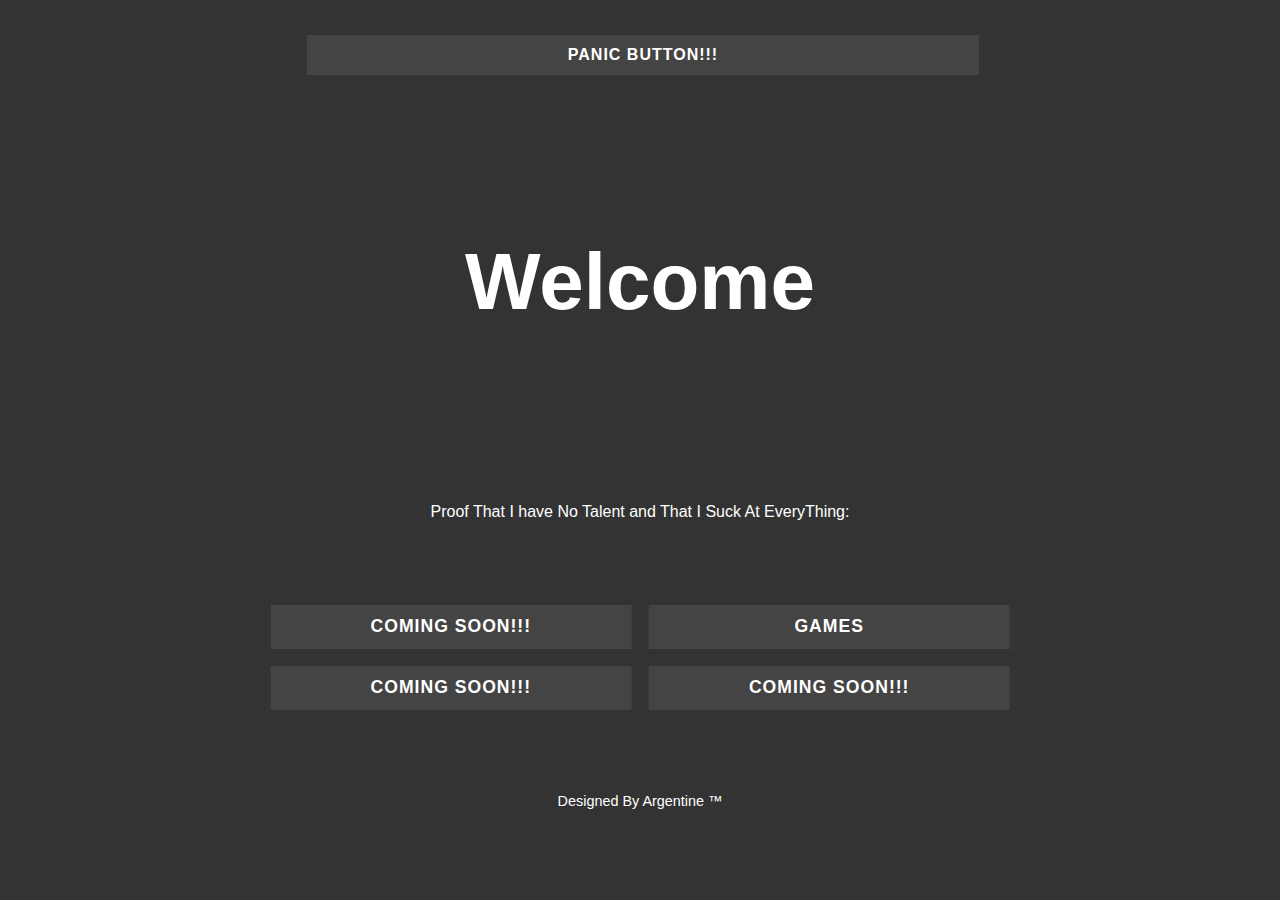
<file: Argentine/index.html>
<!DOCTYPE html>
<html lang="en">
    <head>
      <title>Argentine Games | HomePage</title>
      <meta charset="utf-8">
      <meta name="viewport" content="width=device-width">
      <meta name="author" content="Dan Truong">
      <meta name="description" content="Gaming site since 2022">
    <!--Links :D-->
    <link rel="stylesheet" href="style.css" />
    <link href="https://fonts.cdnfonts.com/css/exo-2" rel="stylesheet">
  </head>
  <body>
    <header role="banner" class="wrapper">
      <a class="tracking-in-expand" id="panic" href="https://lms.fcps.edu/">PANIC BUTTON!!!</a>
      <h1 class="text-pop-up-top">Welcome</h1>
    </header>
   <main class="wrapper"> 
    <p class="tracking-in-expand">Proof That I have No Talent and That I Suck At EveryThing:</p>
   </main>
   <nav class="wrapper">
    <ul class="grid">
      <li><a class="tracking-in-expand" id="purple" href="">Coming soon!!!</a></li>
      <li><a class="tracking-in-expand" href="games.html">Games</a></li>
      <li><a class="tracking-in-expand" id="orange" href="">Coming soon!!!</a></li>
      <li><a class="tracking-in-expand" id="cyan" href="">Coming soon!!!</a></li>
    </ul>
   </nav>
   <footer role="cont entinfo" class="wrapper">
      <p class="tracking-in-expand">Designed By <a href="">Argentine ™</a></p></a>
   </footer>
  </body>
  <script src="gamejavascript.js/"></script>
</html>
</file>
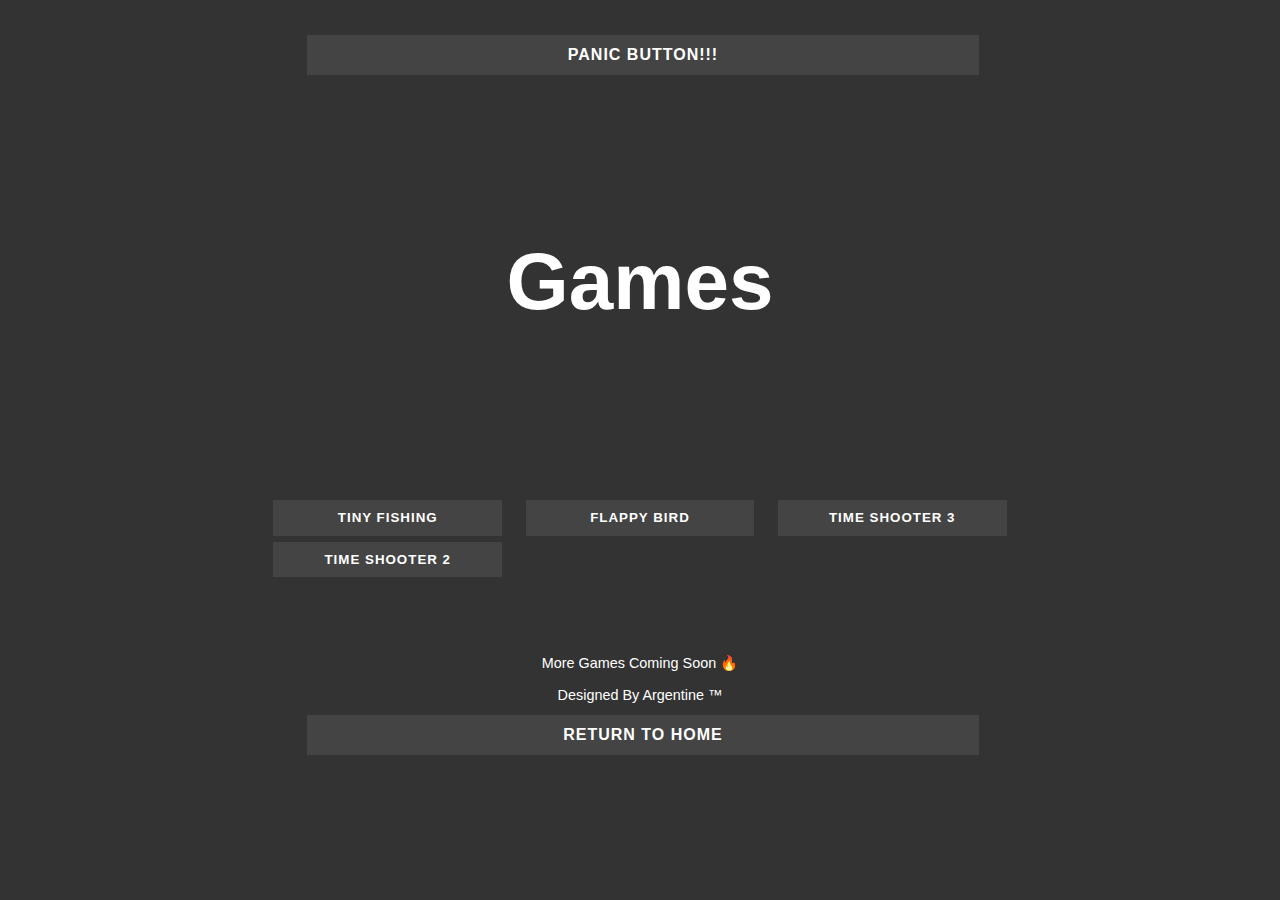
<file: Argentine/games.html>
<!DOCTYPE html>
<html lang="en">
    <head>
      <title>Argentine Games | HomePage</title>
      <meta charset="utf-8">
      <meta name="viewport" content="width=device-width">
      <meta name="author" content="Dan Truong">
      <meta name="description" content="Gaming site since 2022">
    <!--Links :D-->
    <link rel="stylesheet" href="Games.css" />
    <link href="https://fonts.cdnfonts.com/css/exo-2" rel="stylesheet">
  </head>
  <body>
    <header role="banner" class="wrapper">
      <a class="tracking-in-expand" id="panic" href="https://lms.fcps.edu/">PANIC BUTTON!!!</a>
      <h1 class="text-pop-up-top">Games</h1>
    </header>
   <!--
   <main class="wrapper">
   </main>
-->
   <nav class="wrapper">
    <ul class="grid">
      <button id="tf">Tiny Fishing</button>
      <button id="fb">Flappy Bird</button>
      <button id="ts3">Time Shooter 3</button>
      <button id="ts2">Time Shooter 2</button>
    </ul>
   </nav>
   <footer role="cont entinfo" class="wrapper">
    <p class="tracking-in-expand">More Games Coming Soon &#x1F525;</p>
      <p class="tracking-in-expand">Designed By <a href="">Argentine ™</a></p></a>
      <div>
      <a class="tracking-in-expand" id="lightgreen" href="index.html">Return To Home</a>
    </div>

   </footer>
   <!--game links-->
   <script src="gamejavascript.js/Ts3.js"></script>
   <script src="gamejavascript.js/Ts2.js"></script>
   <script src="gamejavascript.js/tinyfishing.js"></script>
   <script src="gamejavascript.js/Flappybird.js"></script>
  </body>
</html>
</file>
<file: Argentine/style.css>
/*! 
Theme Name: Dan Newest Design
Theme URI: https://happyman20234life.github.io/site3-3-3/Argentine/
Author: Dan Truong
Author URI: https://happyman20234life.github.io/site3-3-3/Argentine/
Description: Responsive design, readability
Version: 1.0
*/
/* ------------------------------------------------------------------------------------------------------------------------------------------- */
/* Primary Styles
     Author: Donny Truong
  */
/* Base Rules */
@viewport {
    width: device-width;
}

:root {
    font-size: 100%;
}

html {
    hanging-punctuation: first last;
}

body {
    color: #FFF;
    background-color: #333;
    font: 100%/1.45 "Exo 2", "Helvetica Neue", Helvetica, Arial, sans-serif;
    font-weight: 400;
    text-align: center;
    padding: 0;
    margin: 0 auto;
    font-kerning: normal;
    font-variant-ligatures: common-ligatures contextual;
    font-feature-settings: "kern", "liga", "clig", "calt", "lnum";

}

/* ------------------------------------------------------------------------------------------------------------------------------------------------------------------------------- */
h1,
h2,
h3,
h4,
h5,
h6 {
    font-weight: 700;
    font-variation-settings: "wght" 700;
    padding: 0;
    line-height: 1.1;
    margin: 2em 0 0.5em 0;
    max-inline-size: 50ch;
    text-wrap: balance;
    /*text-wrap: pretty;*/
}

h1 {
    font-size: 5rem;
}

h2 {
    font-size: 1.6rem;
}

h3 {
    font-size: 1.4rem;
}

h4 {
    font-size: 1.3rem;
}

h5 {
    font-size: 1.2rem;
}

h6 {
    font-size: 1.1rem;
}

footer p {
    font-size: 0.9rem;
}

audio,
canvas,
embed,
iframe,
img,
object,
svg,
video {
    width: 100%;
    vertical-align: middle;
}

img {
    height: auto;
}

/* a href stuff */
a:link,
a:visited,
a:active {
    color: #FFF;
    text-decoration: none;
}

a:hover {
    color: #00ff55;
}

a {
    transition: all .7s;
}

a img {
    transition: opacity 0.2s ease-in-out;
}

ul,
ol,
dd,
summary {
    margin: 0;
    padding: 0;
}

li {
    margin: 0.3em 0;
}

ul li li,
ol li li {
    margin: 0 0 0 1em;
}

nav ul,
nav ol,
aside ul {
    list-style: none;
    list-style-image: none;
}

abbr {
    text-decoration: none;
}

/* ------------------------------------- */
/* Text animations*/

.tracking-in-expand {
    animation: tracking-in-expand .7s cubic-bezier(0.455, 0.030, 0.515, 0.955) both;
}


/* ----------------------------------------------
 * Generated by Animista on 2024-4-26 8:1:50
 * Licensed under FreeBSD License.
 * See http://animista.net/license for more info. 
 * w: http://animista.net, t: @cssanimista
 * ---------------------------------------------- */

/**
 * ----------------------------------------
 * animation tracking-in-expand
 * ----------------------------------------
 */
@keyframes tracking-in-expand {
    0% {
        letter-spacing: -0.5em;
        opacity: 0;
    }

    40% {
        opacity: 0.6;
    }

    100% {
        opacity: 1;
    }
}

/* the welcome animation */

.text-pop-up-top {
    animation: text-pop-up-top 1.5s cubic-bezier(0.455, 0.030, 0.515, 0.955) both;
}

/* ----------------------------------------------
 * Generated by Animista on 2024-4-27 11:41:33
 * Licensed under FreeBSD License.
 * See http://animista.net/license for more info. 
 * w: http://animista.net, t: @cssanimista
 * ---------------------------------------------- */

/**
 * ----------------------------------------
 * animation text-pop-up-top
 * ----------------------------------------
 */
@keyframes text-pop-up-top {
    0% {
        transform: translateY(0);
        transform-origin: 50% 50%;
        text-shadow: none;
    }

    100% {
        transform: translateY(-50px);
        transform-origin: 50% 50%;
        text-shadow: 0 1px 0 #cccccc, 0 2px 0 #cccccc, 0 3px 0 #cccccc, 0 4px 0 #cccccc, 0 5px 0 #cccccc, 0 6px 0 #cccccc, 0 7px 0 #cccccc, 0 8px 0 #cccccc, 0 9px 0 #cccccc, 0 50px 30px rgba(0, 0, 0, 0.3);
    }
}

s
/* ------------------------------------- */
/* Mobile First */

[role=presentation] {
    font-weight: 900;
    text-align: center;
    line-height: 1.1;
    word-break: keep-all;
    padding: 0.5em 0 0 0;
    margin: 0;
}

.wrapper {
    padding: 2em;
}

[role=banner] {
    padding-bottom: 6em;
}

aside,
nav {
    font-size: 1rem;
}

aside h1,
nav h1 {
    font-size: 1rem;
    font-weight: 600;
    text-transform: uppercase;
    letter-spacing: 0.05em;
}

p {
    margin: 0;
    padding: 0.4em 0;
}

blockquote {
    padding: 0 2em;
    margin: 1em 0;
}

.flex {
    display: flex;
    flex-direction: row;
    flex-wrap: wrap;
    align-items: stretch;
    justify-content: space-between;
}

/*
#pagination {
    padding: 0 0 4em 0;
}

#pagination a {
    margin: 0;
    text-align: center;
    background: #444;
    color: #fff;
    padding: 0.7em;
    text-decoration: none;
    width: 5em;
    text-transform: lowercase;
}

#pagination a:hover {
    background: #FA5849;
}
*/
.wrapper {
    max-width: 42em;
    margin: auto;
    /*background-color: $bg_color; opacity: .9;*/
}

/*------------------------------------------------------------------------------*/
/*
nav a {
    transform: translate(-50%, -50%);
    Terminate
}
*/
/* terminate the site */
#panic {
    position: relative;
}

#panic {
    display: inline-block;
    width: 100%;
    /* width: 250px;
    height: 50px; */
    line-height: 2.5;
    font-weight: bold;
    text-decoration: none;
    cursor: pointer;
    background: #444;
    text-align: center;
    color: #fff;
    text-transform: uppercase;
    letter-spacing: 1px;
    border: 3px solid #333;
    transition: all 5s;
}

#panic:hover {
    /* width: 200px; */
    border: 3px solid #ff1100;
    transition: all .7s;
    background: transparent;
    color: #ff1100;
}

/* ---------------------------------------------------------------------------------- */
nav a {
    position: fixed;
    top: 50%;
    left: 50%;
    transform: translate(-50%, -50%);
}

nav a {
    position: relative;
}

nav a {
    display: block;
    width: 100%;
    /* width: 250px;
    height: 50px; */
    line-height: 2.5;
    font-weight: bold;
    text-decoration: none;
    background: #444;
    text-align: center;
    color: #fff;
    text-transform: uppercase;
    letter-spacing: 1px;
    border: 3px solid #333;
    transition: all .7s;
}

nav a:hover {
    /* width: 200px; */
    width: 75%;
    border: 3px solid #2ecc71;
    background: transparent;
    color: #2ecc71;
}

/* about button */
#purple:hover {
    /* width: 200px; */
    width: 75%;
    border: 3px solid #4b00fa;
    background: transparent;
    color: #4b00fa;
}

/* calculator */
#orange:hover {
    width: 200px;
    width: 75%;
    border: 3px solid #fa8500;
    background: transparent;
    color: #fa8500;
}

#cyan:hover {
    /* width: 200px; */
    width: 75%;
    border: 3px solid #00d9ff;
    background: transparent;
    color: #00d9ff;
}


/* ------------------------------------------------------------------------------------------------------------------------------------------- */
@media only screen and (min-width: 55em) {
    .grid {
        display: grid;
        grid-template-columns: 1fr 1fr;
        grid-column-gap: 1em;
    }

    h1 {
        font-size: 5rem;
    }

    .content {
        font-size: 125%;
    }

    aside,
    nav {
        font-size: 1.1rem;
    }
}

/* ------------------------------------------------------------------------------------------------------------------------------------------- */
/* print */
@media print {
    body {
        width: 100%;
        margin: 0;
        padding: 1em;
        font-size: 10pt;
        line-height: 1.3;
        background-color: #fff;
        color: #333;
    }

    /* links */
    /* hide */
    .sidebar,
    aside,
    nav {
        display: none;
    }
}
</file>
<file: Argentine/Games.css>
/*! 
Theme Name: Dan Newest Design
Theme URI: https://happyman20234life.github.io/site3-3-3/Argentine/
Author: Dan Truong
Author URI: https://happyman20234life.github.io/site3-3-3/Argentine/
Description: Responsive design, readability
Version: 1.0
*/
/* ------------------------------------------------------------------------------------------------------------------------------------------- */
/* Primary Styles
     Author: Donny Truong
  */
/* Base Rules */
@viewport {
    width: device-width;
}

:root {
    font-size: 100%;
}

html {
    hanging-punctuation: first last;
}

body {
    color: #FFF;
    background-color: #333;
    font: 100%/1.45 "Exo 2", "Helvetica Neue", Helvetica, Arial, sans-serif;
    font-weight: 400;
    text-align: center;
    padding: 0;
    margin: 0 auto;
    font-kerning: normal;
    font-variant-ligatures: common-ligatures contextual;
    font-feature-settings: "kern", "liga", "clig", "calt", "lnum";

}

/* ------------------------------------------------------------------------------------------------------------------------------------------------------------------------------- */
h1,
h2,
h3,
h4,
h5,
h6 {
    font-weight: 700;
    font-variation-settings: "wght" 700;
    padding: 0;
    line-height: 1.1;
    margin: 2em 0 0.5em 0;
    max-inline-size: 50ch;
    text-wrap: balance;
    /*text-wrap: pretty;*/
}

h1 {
    font-size: 5rem;
}

h2 {
    font-size: 1.6rem;
}

h3 {
    font-size: 1.4rem;
}

h4 {
    font-size: 1.3rem;
}

h5 {
    font-size: 1.2rem;
}

h6 {
    font-size: 1.1rem;
}

footer p {
    font-size: 0.9rem;
}

audio,
canvas,
embed,
iframe,
img,
object,
svg,
video {
    width: 100%;
    vertical-align: middle;
}

img {
    height: auto;
}

/* a href stuff */
a:link,
a:visited,
a:active {
    color: #FFF;
    text-decoration: none;
}

a:hover {
    color: #00ff55;
}

a {
    transition: all .7s;
}

a img {
    transition: opacity 0.2s ease-in-out;
}

ul,
ol,
dd,
summary {
    margin: 0;
    padding: 0;
}

li {
    margin: 0.3em 0;
}

ul li li,
ol li li {
    margin: 0 0 0 1em;
}

nav ul,
nav ol,
aside ul {
    list-style: none;
    list-style-image: none;
}

abbr {
    text-decoration: none;
}

/* ------------------------------------- */
/* Text animations*/

.tracking-in-expand {
    animation: tracking-in-expand .7s cubic-bezier(0.455, 0.030, 0.515, 0.955) both;
}


/* ----------------------------------------------
 * Generated by Animista on 2024-4-26 8:1:50
 * Licensed under FreeBSD License.
 * See http://animista.net/license for more info. 
 * w: http://animista.net, t: @cssanimista
 * ---------------------------------------------- */

/**
 * ----------------------------------------
 * animation tracking-in-expand
 * ----------------------------------------
 */
@keyframes tracking-in-expand {
    0% {
        letter-spacing: -0.5em;
        opacity: 0;
    }

    40% {
        opacity: 0.6;
    }

    100% {
        opacity: 1;
    }
}

/* the welcome animation */

.text-pop-up-top {
    animation: text-pop-up-top 1.5s cubic-bezier(0.455, 0.030, 0.515, 0.955) both;
}

/* ----------------------------------------------
 * Generated by Animista on 2024-4-27 11:41:33
 * Licensed under FreeBSD License.
 * See http://animista.net/license for more info. 
 * w: http://animista.net, t: @cssanimista
 * ---------------------------------------------- */

/**
 * ----------------------------------------
 * animation text-pop-up-top
 * ----------------------------------------
 */
@keyframes text-pop-up-top {
    0% {
        transform: translateY(0);
        transform-origin: 50% 50%;
        text-shadow: none;
    }

    100% {
        transform: translateY(-50px);
        transform-origin: 50% 50%;
        text-shadow: 0 1px 0 #cccccc, 0 2px 0 #cccccc, 0 3px 0 #cccccc, 0 4px 0 #cccccc, 0 5px 0 #cccccc, 0 6px 0 #cccccc, 0 7px 0 #cccccc, 0 8px 0 #cccccc, 0 9px 0 #cccccc, 0 50px 30px rgba(0, 0, 0, 0.3);
    }
}

s
/* ------------------------------------- */
/* Mobile First */

[role=presentation] {
    font-weight: 900;
    text-align: center;
    line-height: 1.1;
    word-break: keep-all;
    padding: 0.5em 0 0 0;
    margin: 0;
}

.wrapper {
    padding: 2em;
}

[role=banner] {
    padding-bottom: 6em;
}

aside,
nav {
    font-size: 1rem;
}

aside h1,
nav h1 {
    font-size: 1rem;
    font-weight: 600;
    text-transform: uppercase;
    letter-spacing: 0.05em;
}

p {
    margin: 0;
    padding: 0.4em 0;
}

blockquote {
    padding: 0 2em;
    margin: 1em 0;
}

.flex {
    display: flex;
    flex-direction: row;
    flex-wrap: wrap;
    align-items: stretch;
    justify-content: space-between;
}

/*
#pagination {
    padding: 0 0 4em 0;
}

#pagination a {
    margin: 0;
    text-align: center;
    background: #444;
    color: #fff;
    padding: 0.7em;
    text-decoration: none;
    width: 5em;
    text-transform: lowercase;
}

#pagination a:hover {
    background: #FA5849;
}
*/
.wrapper {
    max-width: 42em;
    margin: auto;
    /*background-color: $bg_color; opacity: .9;*/
}



#panic {
    position: relative;
}

#panic {
    display: inline-block;
    width: 100%;
    /* width: 250px;
    height: 50px; */
    line-height: 2.5;
    font-weight: bold;
    text-decoration: none;
    cursor: pointer;
    background: #444;
    text-align: center;
    color: #fff;
    text-transform: uppercase;
    letter-spacing: 1px;
    border: 3px solid #333;
    transition: all 5s;
}

#panic:hover {
    /* width: 200px; */
    border: 3px solid #ff1100;
    transition: all .7s;
    background: transparent;
    color: #ff1100;
}

#lightgreen {
    display: inline-block;
    width: 100%;
    /* width: 250px;
    height: 50px; */
    line-height: 2.5;
    font-weight: bold;
    text-decoration: none;
    cursor: pointer;
    background: #444;
    text-align: center;
    color: #fff;
    text-transform: uppercase;
    letter-spacing: 1px;
    border: 3px solid #333;
    transition: all .7s;
}

#lightgreen:hover {
    /* width: 200px; */
    border: 3px solid #00ff15ce;
    background: transparent;
    color: #00ff15ce;
}

/*------------------------------------------------------------------------------*/
/*
nav a {
    transform: translate(-50%, -50%);
}
*/
nav button {
    position: relative;
}

nav button {
    display: block;
    width: 100%;
    /* width: 250px;
    height: 50px; */
    line-height: 2.5;
    font-weight: bold;
    text-decoration: none;
    background: #444;
    text-align: center;
    color: #fff;
    cursor: pointer;
    text-transform: uppercase;
    letter-spacing: 1px;
    border: 3px solid #333;
    transition: all 3s;
}

nav button:hover {
    /* width: 200px; */
    transition: .7s;
    border: 3px solid #2ecc71;
    background: transparent;
    color: #2ecc71;
}

/* time shooter 3 */
#ts3:hover {
    /* width: 200px; */
    transition: .7s;
    border: 3px solid #00cece;
    background: transparent;
    color: #00cece;
}

/* time shooter 2 */
#ts2:hover {
    /* width: 200px; */
    transition: .7s;
    border: 3px solid #424fff;
    background: transparent;
    color: #424fff;
}

#fb:hover {
    /* width: 200px; */
    transition: .7s;
    border: 3px solid #45ff0c;
    background: transparent;
    color: #45ff0c;
}

/* ------------------------------------------------------------------------------------------------------------------------------------------- */
@media only screen and (min-width: 55em) {
    .grid {
        display: grid;
        grid-template-columns: 1fr 1fr 1fr;
        grid-column-gap: 1em;
        line-height: 0%;
    }

    h1 {
        font-size: 5rem;
    }

    .content {
        font-size: 125%;
    }

    aside,
    nav {
        font-size: 1.1rem;
    }
}

/* ------------------------------------------------------------------------------------------------------------------------------------------- */
/* print */
@media print {
    body {
        width: 100%;
        margin: 0;
        padding: 1em;
        font-size: 10pt;
        line-height: 1.3;
        background-color: #fff;
        color: #333;
    }

    /* links */
    /* hide */
    .sidebar,
    aside,
    nav {
        display: none;
    }
}
</file>
